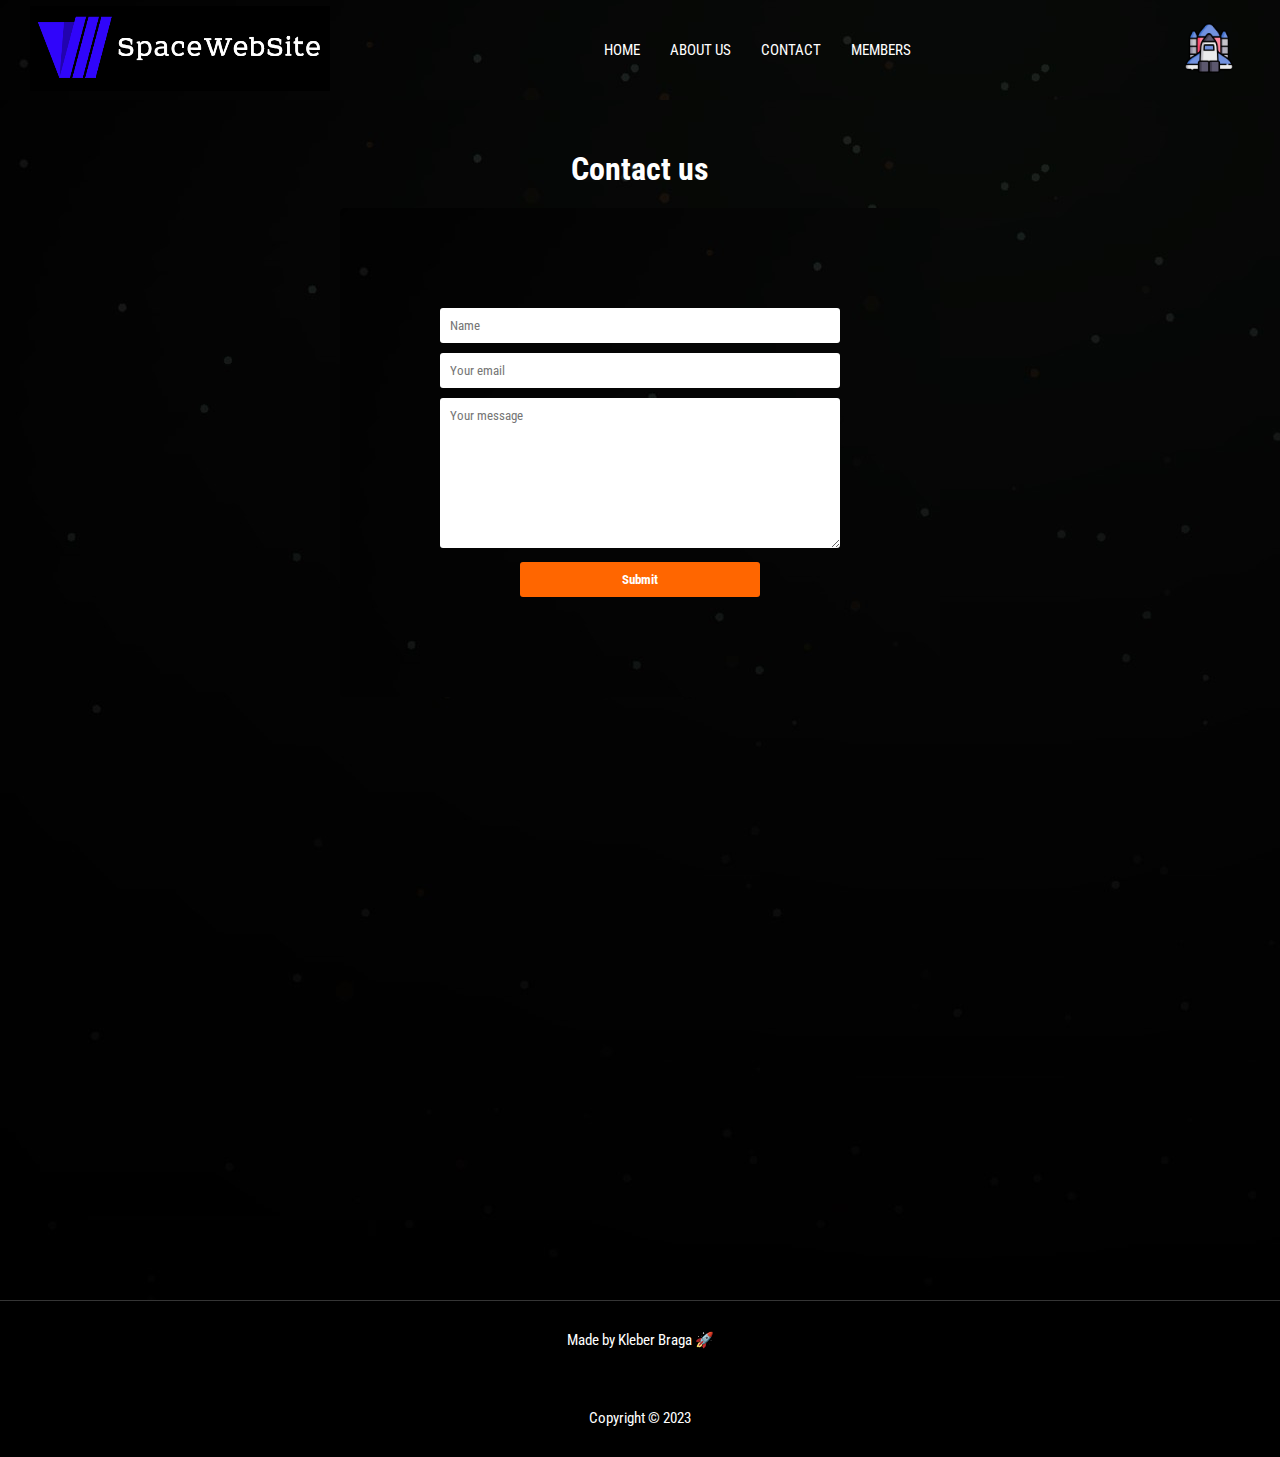
<file: contact.html>
<!DOCTYPE html>
<html lang="en">
<head>
    <meta charset="UTF-8">
    <meta http-equiv="X-UA-Compatible" content="IE=edge">
    <meta name="viewport" content="width=device-width, initial-scale=1.0">
    <link rel="stylesheet" href="contact.css">
    <link rel="stylesheet" href="https://cdnjs.cloudflare.com/ajax/libs/font-awesome/6.4.0/css/all.min.css">
    <title>SpaceWebSite</title>
</head>
<body>
    

  <header>
    <a href="index.html"> <img src="img/logo.png" alt="logosite" class="logo"> </a>

    <nav class="navbar">

<!-- colocar o label com imagem -->
        <label for="toggle-menu"><i class="fa-solid fa-bars" style="color: #ffffff;"></i></label>
        
            <input type="checkbox"  id="toggle-menu">


        <ul class="navbar-list">

            <li><a href="index.html">HOME</a></li>
            <li><a href="aboutus.html">ABOUT US</a></li>
            <li><a href="contact.html">CONTACT</a></li>
            <li><a href="members.html"> MEMBERS </a></li>

        </ul>


    </nav>

  
 <a href="https://html5.gamedistribution.com/02b8c7389a36476a899665c4ea9ded87/" target="_blank" ><img src="img/space-shuttle.png" alt="foguete" class="foguete-icon"></a>    



</header>
    
    
    
    
    
    
    <main>
    
      <div class="container">
        <h1>Contact us</h1>
        <form class="form">
          <input type="text" name="name" placeholder="Name" required>
          <input type="text" name="email" placeholder="Your email" required>
          <textarea name="message" placeholder="Your message" required></textarea>
          <input type="submit" value="Submit">
        </form>
      </div>
    
    
    </main>
    
    
      <footer>
     
        <p>Made by Kleber Braga 🚀</p>
        
        <a> Copyright © 2023</a>
    

    
    </footer>
    
    
    
    </body>
    </html>
    




</html>
</file>
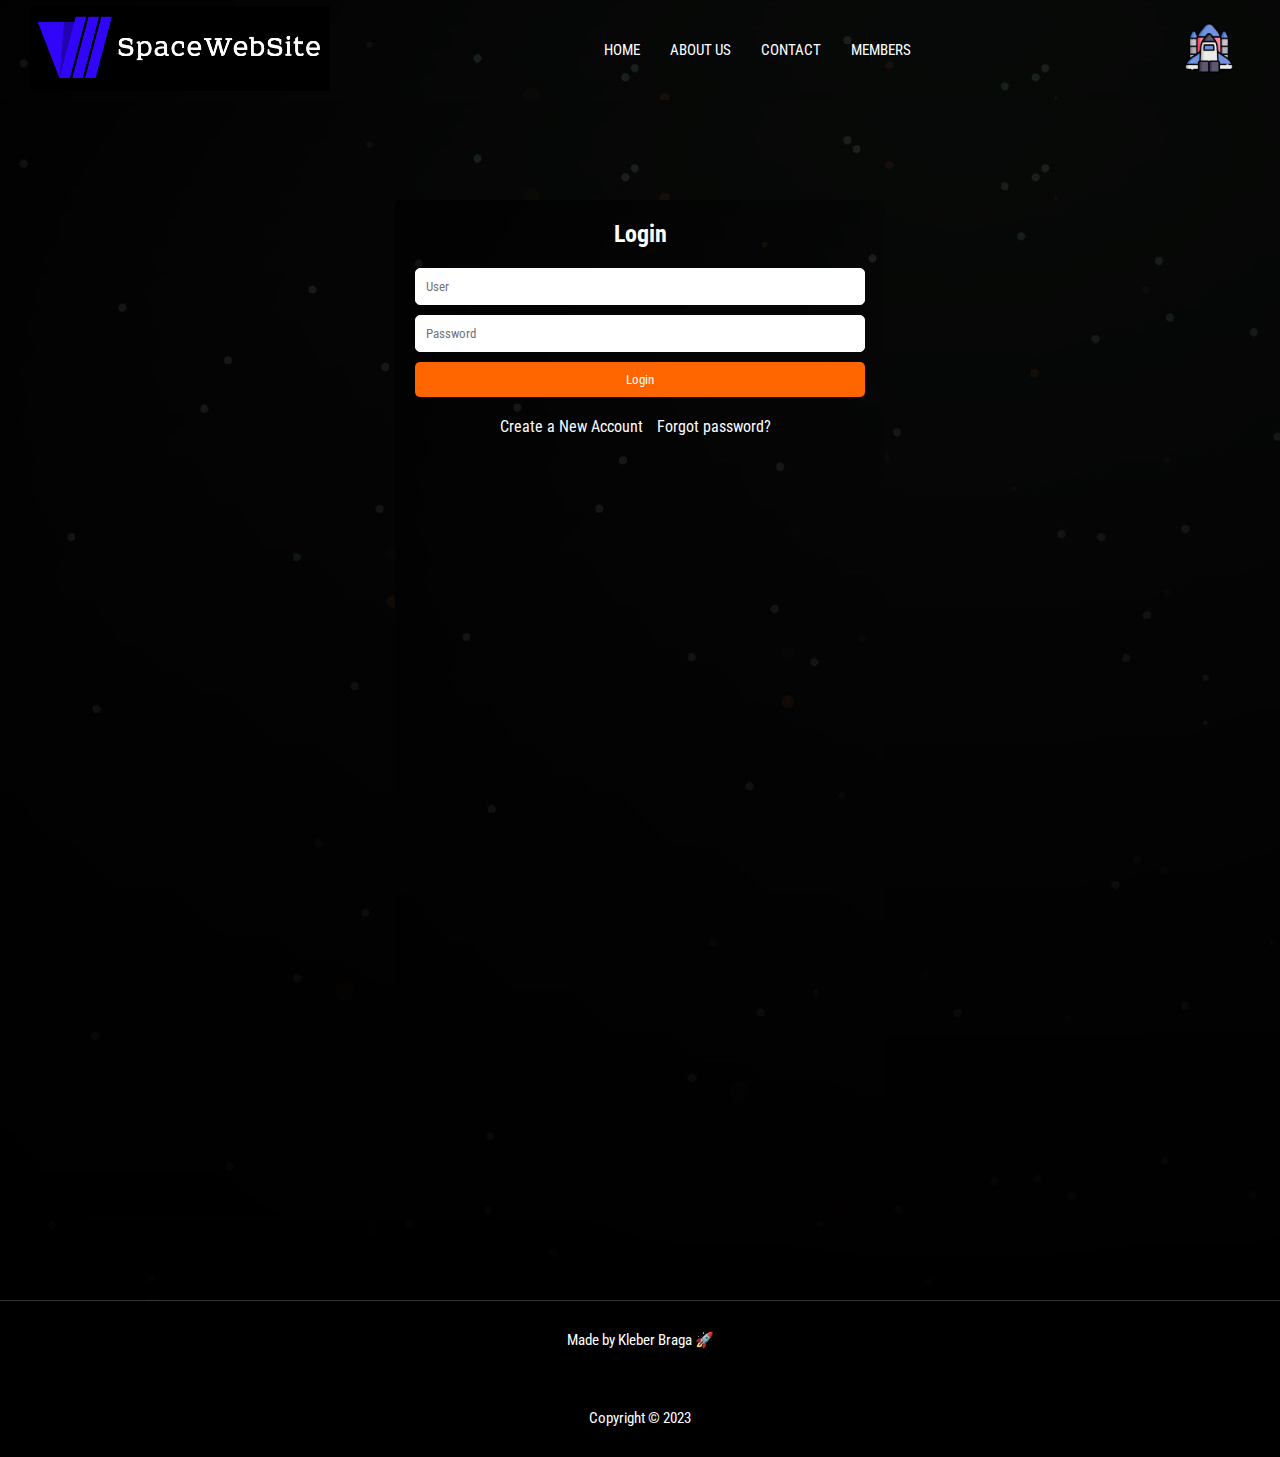
<file: members.html>
<!DOCTYPE html>
<html lang="en">
<head>
    <meta charset="UTF-8">
    <meta http-equiv="X-UA-Compatible" content="IE=edge">
    <meta name="viewport" content="width=device-width, initial-scale=1.0">
    <link rel="stylesheet" href="memberscss.css">
    <link rel="stylesheet" href="https://cdnjs.cloudflare.com/ajax/libs/font-awesome/6.4.0/css/all.min.css">
    <title>SpaceWebSite</title>
</head>
<body>
   

    <header>
        <a href="index.html"> <img src="img/logo.png" alt="logosite" class="logo"> </a>

        <nav class="navbar">

<!-- colocar o label com imagem -->
            <label for="toggle-menu"><i class="fa-solid fa-bars" style="color: #ffffff;"></i></label>
            
                <input type="checkbox"  id="toggle-menu">


            <ul class="navbar-list">

                <li><a href="index.html">HOME</a></li>
                <li><a href="aboutus.html">ABOUT US</a></li>
                <li><a href="contact.html">CONTACT</a></li>
                <li><a href="members.html"> MEMBERS </a></li>

            </ul>


        </nav>

      
     <a href="https://html5.gamedistribution.com/02b8c7389a36476a899665c4ea9ded87/" target="_blank" ><img src="img/space-shuttle.png" alt="foguete" class="foguete-icon"></a>    



    </header>

    <main>

        <div class="container">
            <form>
              <h2>Login</h2>
              <input type="text" placeholder="User" required>
              <input type="password" placeholder="Password" required>
              <button type="submit">Login</button>
            </form>
            <div class="options">
              <a href="#">Create a New Account</a>
              <a href="#">Forgot password?</a>
            </div>
          </div>




    </main>



    <footer>
 
        <p>Made by Kleber Braga 🚀</p>
        
        <a> Copyright © 2023</a>
      
    </footer>




</body>
</file>
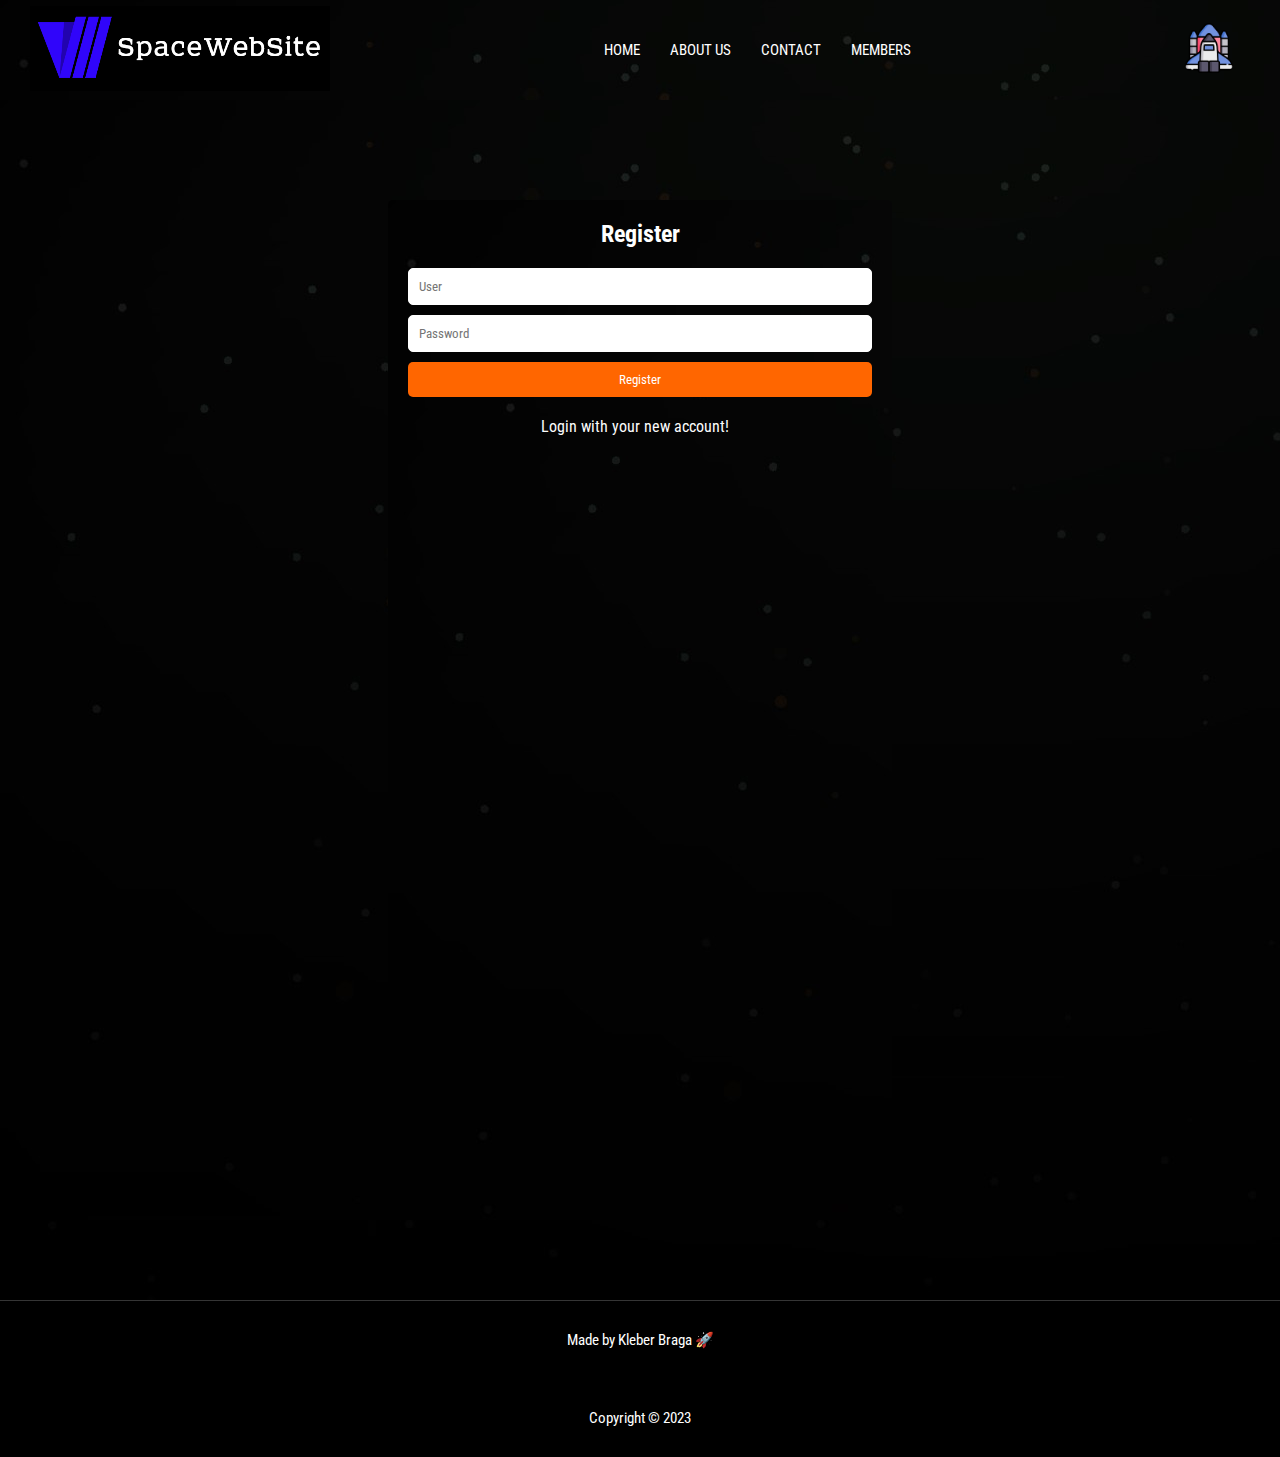
<file: register.html>
<!DOCTYPE html>
<html lang="en">
<head>
    <meta charset="UTF-8">
    <meta http-equiv="X-UA-Compatible" content="IE=edge">
    <meta name="viewport" content="width=device-width, initial-scale=1.0">
    <link rel="stylesheet" href="memberscss.css">
    <link rel="stylesheet" href="https://cdnjs.cloudflare.com/ajax/libs/font-awesome/6.4.0/css/all.min.css">
    <title>SpaceWebSite</title>
</head>
<body>
   

    <header>
        <a href="index.html"> <img src="img/logo.png" alt="logosite" class="logo"> </a>

        <nav class="navbar">

<!-- colocar o label com imagem -->
            <label for="toggle-menu"><i class="fa-solid fa-bars" style="color: #ffffff;"></i></label>
            
                <input type="checkbox"  id="toggle-menu">


            <ul class="navbar-list">

                <li><a href="index.html">HOME</a></li>
                <li><a href="aboutus.html">ABOUT US</a></li>
                <li><a href="contact.html">CONTACT</a></li>
                <li><a href="members.html"> MEMBERS </a></li>

            </ul>


        </nav>

      
     <a href="https://html5.gamedistribution.com/02b8c7389a36476a899665c4ea9ded87/" target="_blank" ><img src="img/space-shuttle.png" alt="foguete" class="foguete-icon"></a>    



    </header>

    <main>

        <div class="container">
            <form>
              <h2>Register</h2>
              <input type="text" placeholder="User" required>
              <input type="password" placeholder="Password" required>
              <button type="submit">Register</button>
            </form>
            <div class="options">
              <a href="members.html">Login with your new account! </a>
            </div>
          </div>




    </main>



    <footer>
 
        <p>Made by Kleber Braga 🚀</p>
        
        <a> Copyright © 2023</a>
      
    </footer>




</body>
</file>
<file: contact.css>
@import url('https://fonts.googleapis.com/css2?family=Roboto+Condensed:wght@300&family=Roboto:ital,wght@0,300;1,400;1,900&display=swap');

* {
    padding: 0;
    margin: 0;
    box-sizing: border-box;
    font-family: 'Roboto Condensed', sans-serif;
    text-decoration: none;
     list-style-type: none;
}

main h1 {
    color: white;
    margin-bottom: 20px;
    margin-top: 50px;
    font-family: 'Roboto Condensed', sans-serif;
   
}


main {
  display: flex;
  /* justify-content: center; */
  align-items: center;
  height: 1200px;
  width: 100%;
  text-align: center;
  background-image: url(img/vecteezy_black-background-with-white-and-orange-stars_107428642.jpg);
  flex-direction: column;
  gap: 50px;
}

.form {
  width: 600px;
  padding: 100px;
  background-image: url(img/vecteezy_black-background-with-white-and-orange-stars_107428642.jpg);
  border-radius: 5px;
}

.form input[type="text"],
.form textarea {
  width: 100%;
  padding: 10px;
  margin-bottom: 10px;
  border: none;
  border-radius: 3px;
  background-color: #ffffff;
  color: white;
}

.form textarea {
  height: 150px;
}

.form input[type="submit"] {
  width: 60%;
  padding: 10px;
  border: none;
  border-radius: 3px;
  background-color: #ff6600;
  color: white;
  font-weight: bold;
  cursor: pointer;
}

.form input[type="submit"]:hover {
  background-color: #ff8533;
}


header {
background-image: url(img/vecteezy_black-background-with-white-and-orange-stars_107428642.jpg); 
width: 100%;
display: flex;
justify-content: space-between;
text-align: center;
align-items: center;
height: 100px;
padding: 0px 30px 0px 30px;
position: sticky;
top: 0;

}

.logo{
width: 300px;
height: 85px;
}

.foguete-icon{
width: 50px;
height: 50px;
font-weight: 600;
border-radius: 10px;
margin-right: 1rem;
cursor: pointer;
}

.foguete-icon:hover{
width: 50px;
height: 70px;
font-weight: 600;
border-radius: 10px;
margin-right: 1rem;
cursor: pointer;
}


.navbar-list {
display: flex;
align-items: center;
justify-content: center;
gap: 30px;
font-size: 15px;

}



.navbar-list a {
color: white;
}


/* menu hamburguesa */
.navbar i{
  font-size: 36px;
  display: none;
}

#toggle-menu{
  display: none;
}


footer{

width: 100%;
background-color: black;
display: flex;
flex-direction: column;
text-align: center;
align-items: center;
flex-direction: column;
border-top: 1px solid rgb(53, 53, 53);
}



footer p {
padding: 30px;
color:  rgb(255, 255, 255);
font-size: 15px;

}
footer a {
padding: 30px;
color:  rgb(255, 255, 255);
font-size: 15px;

}

@media (max-width: 992px) {
  

  main {
    display: flex;
    /* justify-content: center; */
    align-items: center;
    height: 1200px;
    text-align: center;
    background-image: url(img/vecteezy_black-background-with-white-and-orange-stars_107428642.jpg);
    flex-direction: column;
    gap: 50px;
    
   
  
  }

  footer{

    width: 100%;
    background-color: black;
    display: flex;
    flex-direction: column;
    text-align: center;
    align-items: center;
    flex-direction: column;
    border-top: 1px solid rgb(53, 53, 53);
   
    }
    




}


@media (max-width: 770px) {

    
  .navbar-list {
          background-color: black;
          width: 100%;
          height: 50vh;
          position: absolute;
          top: 80px;
          left: 0;
          flex-direction: column;
          align-items: center;
          justify-content: center;
          display: none;
         
      }
  
  .navbar i {
       display: block;
      } 
  
  #toggle-menu:checked ~ .navbar-list {
      display: flex;
  }
  

  header{
    background-image: url(img/vecteezy_black-background-with-white-and-orange-stars_107428642.jpg); 
    width: 100%;
    display: flex;
    justify-content: space-between;
    text-align: center;
    align-items: center;
    height: 100px;
    padding: 0;
  
    top: 0;
}


.form {
  width: 400px;
  background-image: url(img/vecteezy_black-background-with-white-and-orange-stars_107428642.jpg);
  border-radius: 5px;
}

.logo{
  width: 200px;
  height: 65px;
}

}
</file>
<file: memberscss.css>
@import url('https://fonts.googleapis.com/css2?family=Roboto+Condensed:wght@300&family=Roboto:ital,wght@0,300;1,400;1,900&display=swap');


*{
    /* background: url(img/vecteezy_black-background-with-white-and-orange-stars_10742864.jpg); */
    padding: 0;
    margin: 0;
    box-sizing: border-box;
    font-family: 'Roboto Condensed', sans-serif;
    text-decoration: none;
    list-style-type: none;
}


header{
    background-image: url(img/vecteezy_black-background-with-white-and-orange-stars_107428642.jpg); 
    width: 100%;
    display: flex;
    justify-content: space-between;
    text-align: center;
    align-items: center;
    height: 100px;
    padding: 0px 30px 0px 30px;
    position: sticky;
    top: 0;
    
}

.logo{
    width: 300px;
    height: 85px;
}

.foguete-icon{
    width: 50px;
    height: 50px;
    font-weight: 600;
    border-radius: 10px;
    margin-right: 1rem;
    cursor: pointer;
}

.foguete-icon:hover{
    width: 50px;
    height: 70px;
    font-weight: 600;
    border-radius: 10px;
    margin-right: 1rem;
    cursor: pointer;
}


.navbar-list {
    display: flex;
    align-items: center;
    justify-content: center;
    gap: 30px;
    font-size: 15px;
   
}



.navbar-list a {
    color: white;
}



/* menu hamburguesa */
.navbar i{
  font-size: 36px;
  display: none;
}

#toggle-menu{
  display: none;
}


footer{
    
    width: 100%;
   background-color: black;
    display: flex;
    flex-direction: column;
    text-align: center;
    align-items: center;
    flex-direction: column;
    border-top: 1px solid rgb(53, 53, 53);
}



footer p {
    padding: 30px;
    color:  rgb(255, 255, 255);
    font-size: 15px;
  
}
footer a {
    padding: 30px;
    color:  rgb(255, 255, 255);
    font-size: 15px;
    
}


main {
    background-image: url(img/vecteezy_black-background-with-white-and-orange-stars_107428642.jpg);
    display: flex;
    justify-content: center;
    padding: 100px;
    height: 1200px;
    width: 100%;
    margin: 0;
    font-family: 'Roboto Condensed', sans-serif;
  }
  
  .container {
    background-image: url(img/vecteezy_black-background-with-white-and-orange-stars_107428642.jpg);
    padding: 20px;
    border-radius: 5px;
    text-align: center;
  }
  
  .container h2 {
    margin-bottom: 20px;
    color: white;
  }
  
  .container input {
    width: 100%;
    padding: 10px;
    margin-bottom: 10px;
    border: 1px solid #ffffff;
    border-radius: 5px;
  }
  
  .container button {
    width: 100%;
    padding: 10px;
    background-color:#ff6600;
    color: white;
    border: none;
    border-radius: 5px;
    cursor: pointer;
  }
  
  .container button:hover {
    background-color: #ff8533;
  }
  
  .options {
    margin-top: 20px;
  }
  
  .options a {
    margin-right: 10px;
    color: #fcfcfc;
    text-decoration: none;
  }
  
  .options a:hover {
    text-decoration: underline;
  }


  footer{
    
    width: 100%;
    background-color: black;
    display: flex;
    flex-direction: column;
    text-align: center;
    align-items: center;
    flex-direction: column;
    border-top: 1px solid rgb(53, 53, 53);
}



footer p {
    padding: 30px;
    color:  rgb(255, 255, 255);
    font-size: 15px;
  
}
footer a {
    padding: 30px;
    color:  rgb(255, 255, 255);
    font-size: 15px;
    
}



@media (max-width: 992px) {
  



  footer{
  
      width: 100%;
     background-color: black;
      display: flex;
      flex-direction: column;
      text-align: center;
      align-items: center;
      flex-direction: column;
      border-top: 1px solid rgb(53, 53, 53);
      
  }
  
  main {
    background-image: url(img/vecteezy_black-background-with-white-and-orange-stars_107428642.jpg);
    display: flex;
    justify-content: center;
    /* align-items: center; */
    height: 1200px;
    width: 100%;
    margin: 0;
    font-family: 'Roboto Condensed', sans-serif;
  }




}

@media (max-width: 770px) {

    
  .navbar-list {
          background-color: black;
          width: 100%;
          height: 50vh;
          position: absolute;
          top: 80px;
          left: 0;
          flex-direction: column;
          align-items: center;
          justify-content: center;
          display: none;
         
      }
  
  .navbar i {
       display: block;
      } 
  
  #toggle-menu:checked ~ .navbar-list {
      display: flex;
  }

  header{
    background-image: url(img/vecteezy_black-background-with-white-and-orange-stars_107428642.jpg); 
    width: 100%;
    display: flex;
    justify-content: space-between;
    text-align: center;
    align-items: center;
    height: 100px;
    padding: 0;
  
    top: 0;
}

.logo{
  width: 200px;
  height: 65px;
}
  
}
</file>
